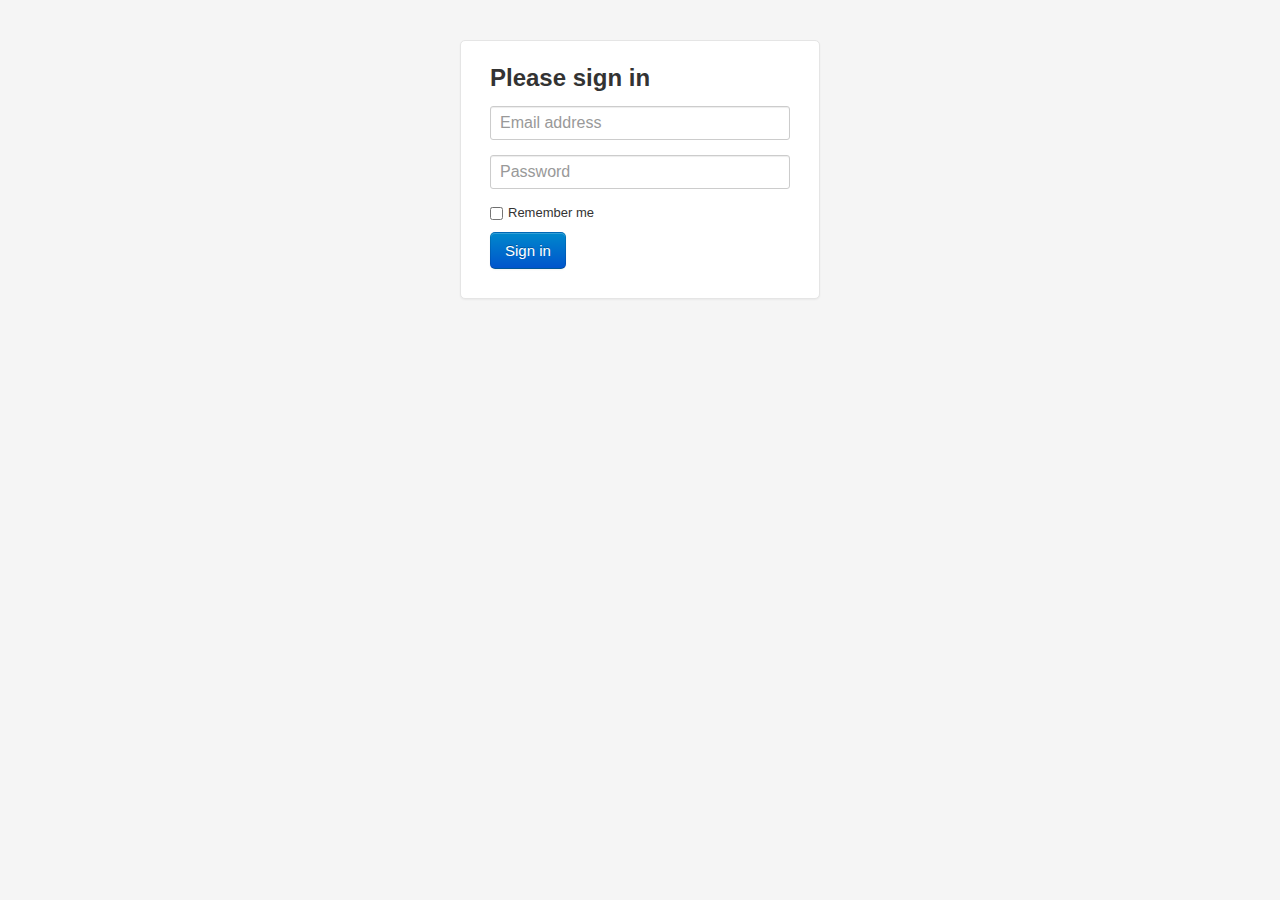
<file: babyshow/WebContent/signin.html>
<!DOCTYPE html>
<html>
  <head>
    <meta charset="utf-8">
    <title>登录</title>
    <meta name="viewport" content="width=device-width, initial-scale=1.0">
    <meta name="description" content="">
    <meta name="author" content="">
    <!-- Le styles -->
    <link href="css/bootstrap/bootstrap.min.css" rel="stylesheet">
    <style type="text/css">
      body {
        padding-top: 40px;
        padding-bottom: 40px;
        background-color: #f5f5f5;
      }

      .form-signin {
        max-width: 300px;
        padding: 19px 29px 29px;
        margin: 0 auto 20px;
        background-color: #fff;
        border: 1px solid #e5e5e5;
        -webkit-border-radius: 5px;
           -moz-border-radius: 5px;
                border-radius: 5px;
        -webkit-box-shadow: 0 1px 2px rgba(0,0,0,.05);
           -moz-box-shadow: 0 1px 2px rgba(0,0,0,.05);
                box-shadow: 0 1px 2px rgba(0,0,0,.05);
      }
      .form-signin .form-signin-heading,
      .form-signin .checkbox {
        margin-bottom: 10px;
      }
      .form-signin input[type="text"],
      .form-signin input[type="password"] {
        font-size: 16px;
        height: auto;
        margin-bottom: 15px;
        padding: 7px 9px;
      }

    </style>


    <!-- Fav and touch icons -->
    <link rel="apple-touch-icon-precomposed" sizes="144x144" href="../assets/ico/apple-touch-icon-144-precomposed.png">
    <link rel="apple-touch-icon-precomposed" sizes="114x114" href="../assets/ico/apple-touch-icon-114-precomposed.png">
      <link rel="apple-touch-icon-precomposed" sizes="72x72" href="../assets/ico/apple-touch-icon-72-precomposed.png">
                    <link rel="apple-touch-icon-precomposed" href="../assets/ico/apple-touch-icon-57-precomposed.png">
                                   <link rel="shortcut icon" href="../assets/ico/favicon.png">
  </head>

  <body>

    <div class="container">

      <form class="form-signin" action="./rest/signin" method="post">
        <h2 class="form-signin-heading">Please sign in</h2>
        <input type="text" name="username" class="input-block-level" placeholder="Email address">
        <input type="password" name="password" class="input-block-level" placeholder="Password">
        <label class="checkbox">
          <input type="checkbox" value="remember-me"> Remember me
        </label>
        <button class="btn btn-large btn-primary" type="submit">Sign in</button>
      </form>

    </div> 

  </body>
</html>
</file>
